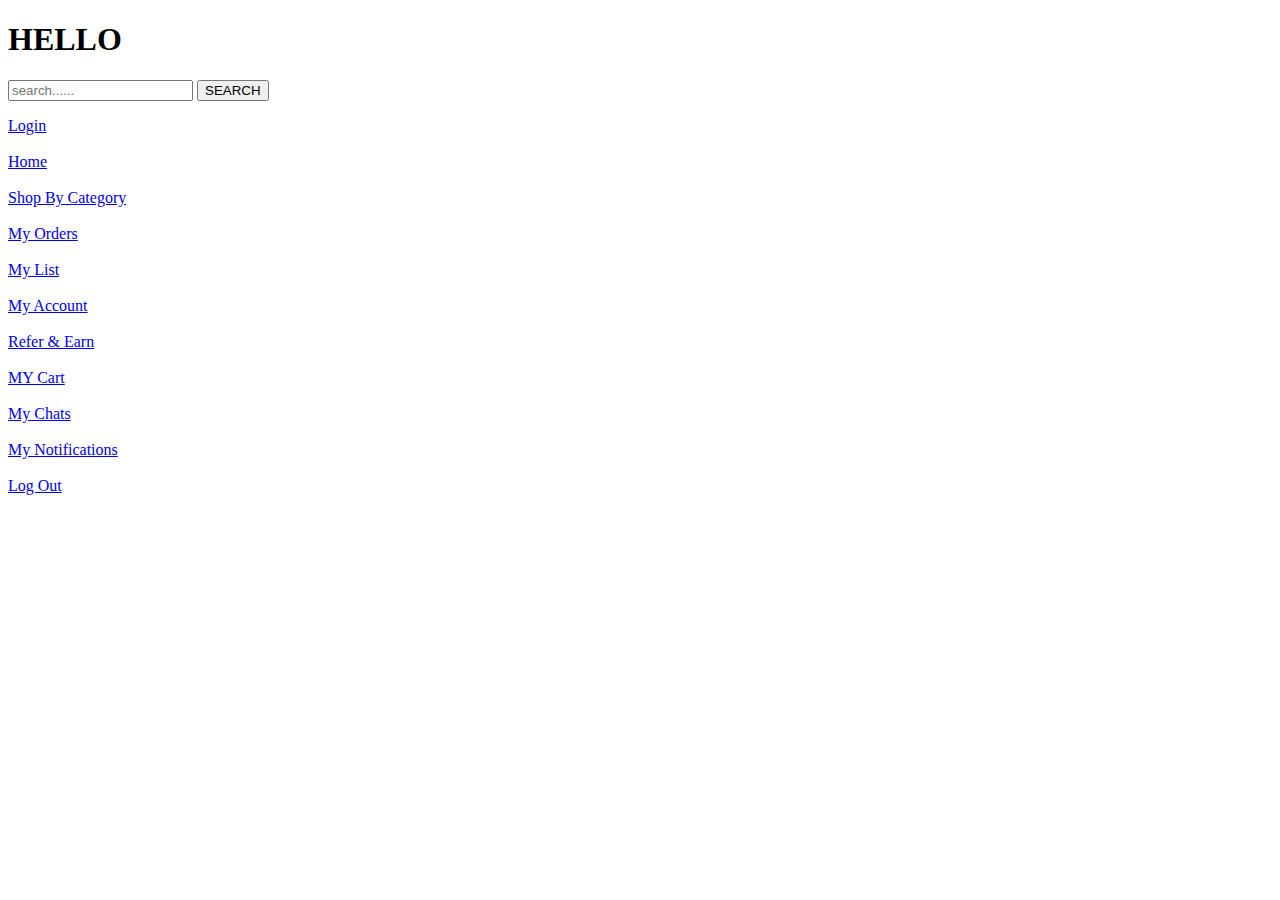
<file: index.html>
<!DOCTYPE html>
<html lang="en">
<head>
    <meta charset="UTF-8">
    <meta http-equiv="X-UA-Compatible" content="IE=edge">
    <meta name="viewport" content="width=device-width, initial-scale=1.0">
    <title>Document</title>
</head>
<body>
    <p>
        <h1>HELLO</h1>
    </p>


    <form> 
        <input type="text" placeholder="search......" GALLERY="search"></input>
        <button class="button" type="submit">SEARCH</button> 
    
 
    </form>
    <p> 
        <li><a href="index.html">Login</a></li> <br>
        <li><a href="index.html">Home</a></li> <br>
        <li><a href="index.html"> Shop By Category</a></li><br>
        <li><a href="index.html"> My Orders</a></li><br>
        <li><a href="index.html">My List</a></li><br>
        <li><a href="index.html">My Account</a></li><br>
        <li><a href="index.html">Refer & Earn</a></li><br>
        <li><a href="index.html">MY Cart</a></li><br>
        <li><a href="index.html">My Chats</a></li><br>
        <li><a href="index.html">My Notifications</a></li><br>
        <li><a href="index.html">Log Out</a></li><br>
    </p>
 
</body>
</html>
</file>
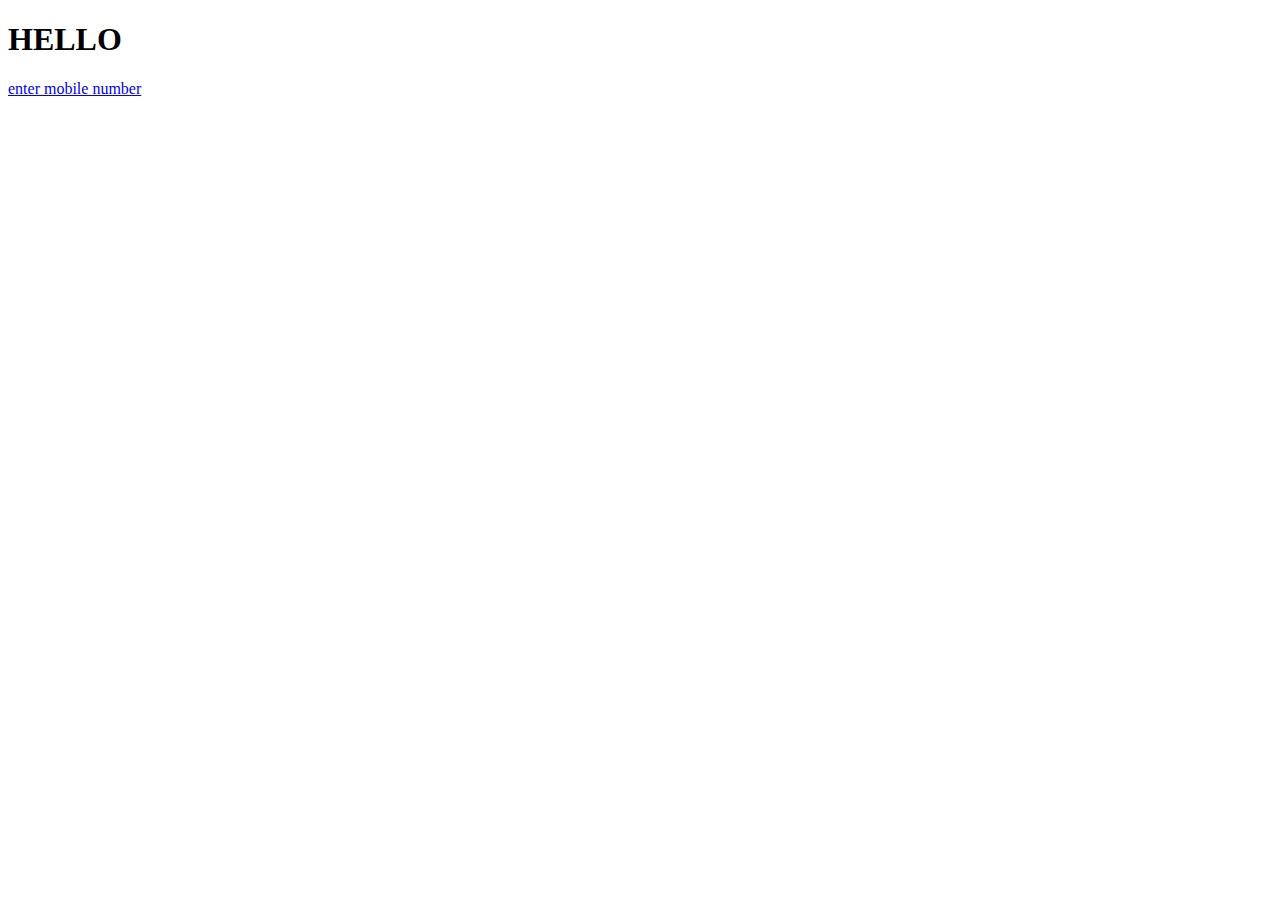
<file: contact.html>
<!DOCTYPE html>
<html lang="en">
<head>
    <meta charset="UTF-8">
    <meta http-equiv="X-UA-Compatible" content="IE=edge">
    <meta name="viewport" content="width=device-width, initial-scale=1.0">
    <title>Document</title>
</head>
<body>
    <p>
        <h1>HELLO</h1>
    </p>
    <li><a href="contact.html">enter mobile number</a></li> <br>
</file>
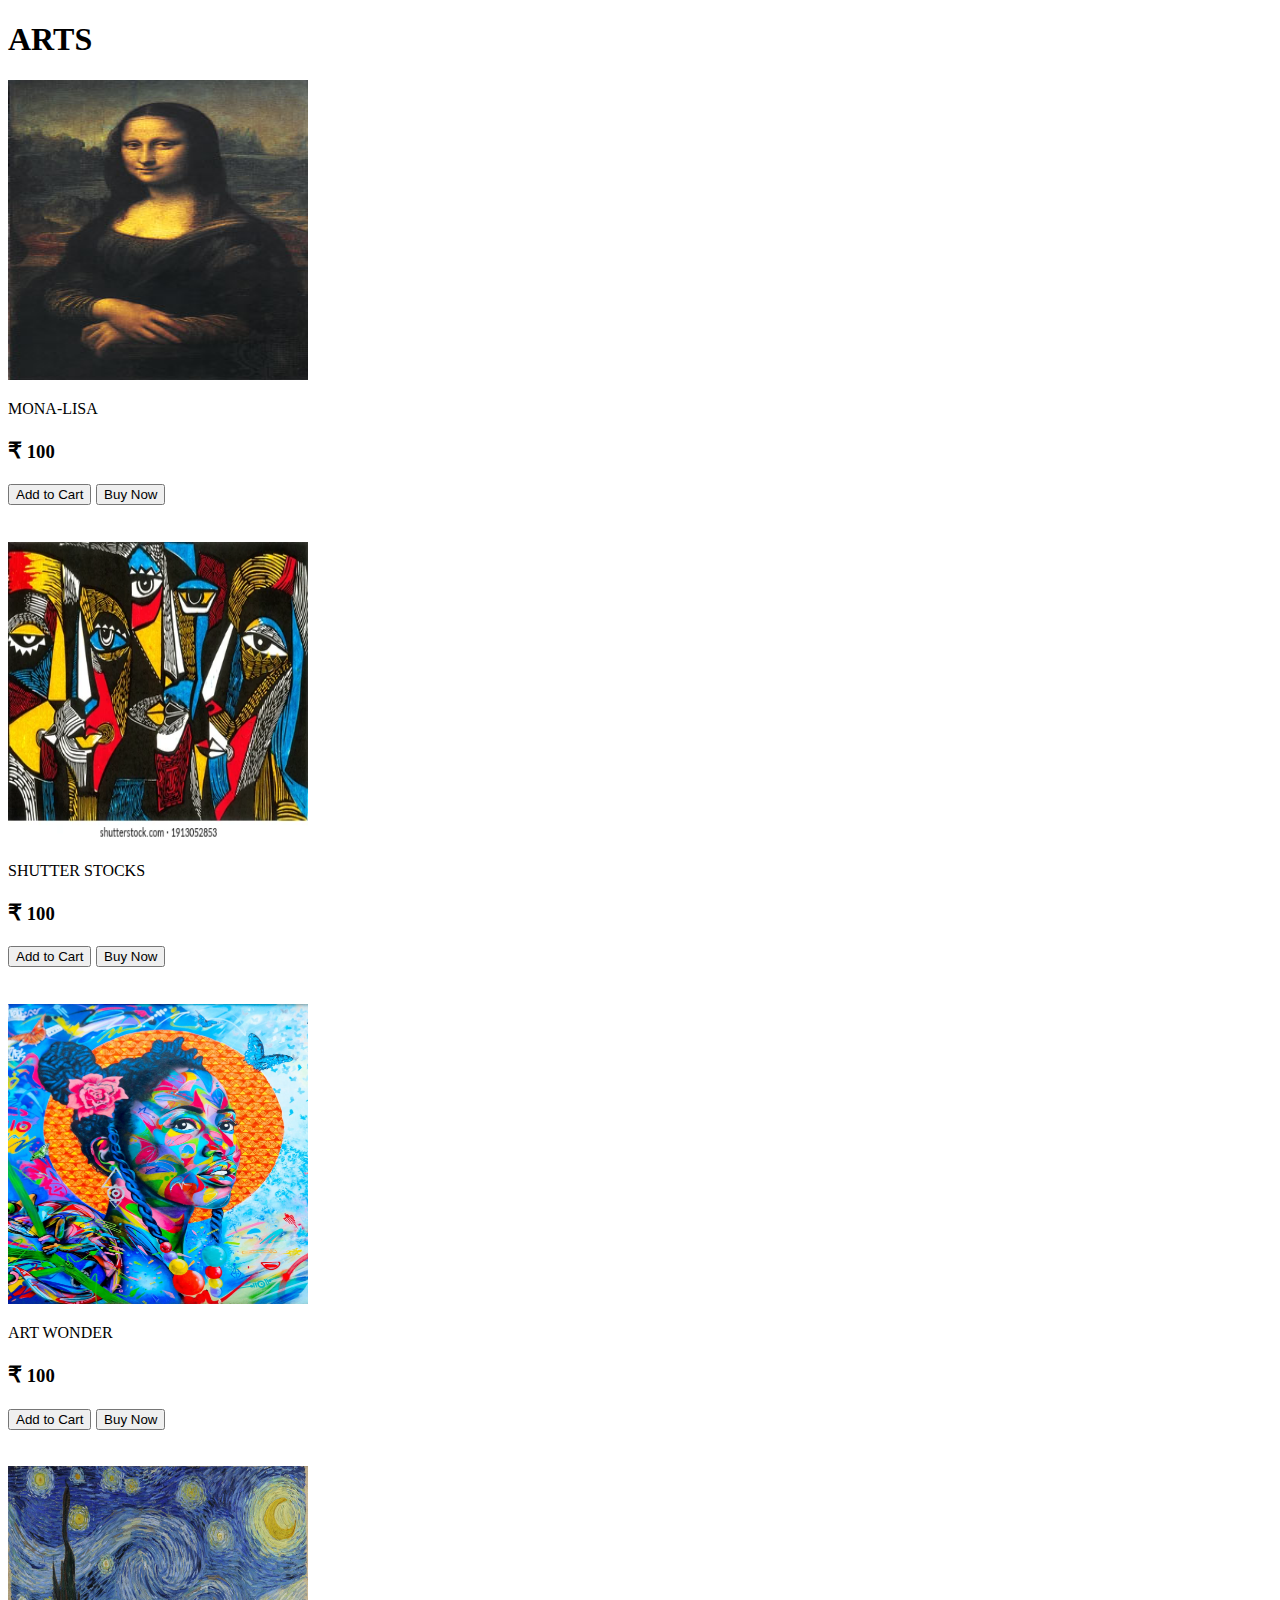
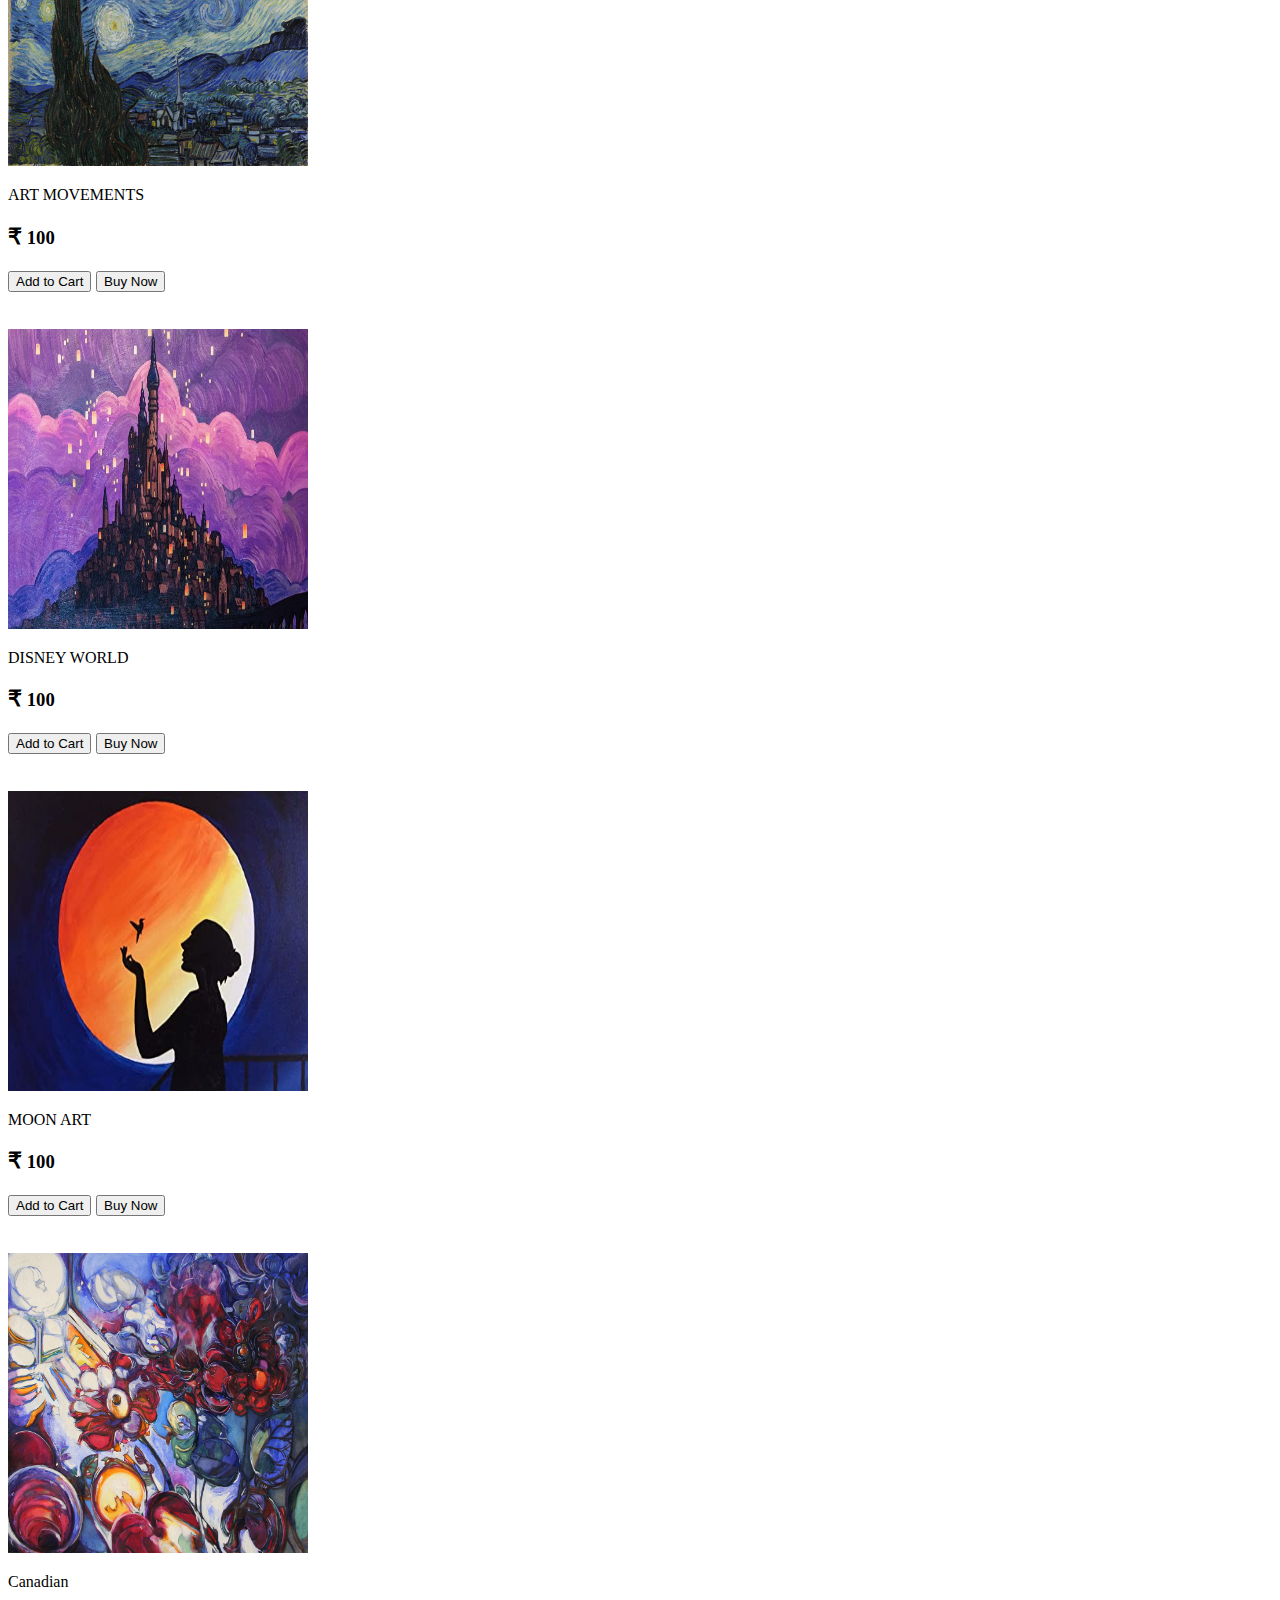
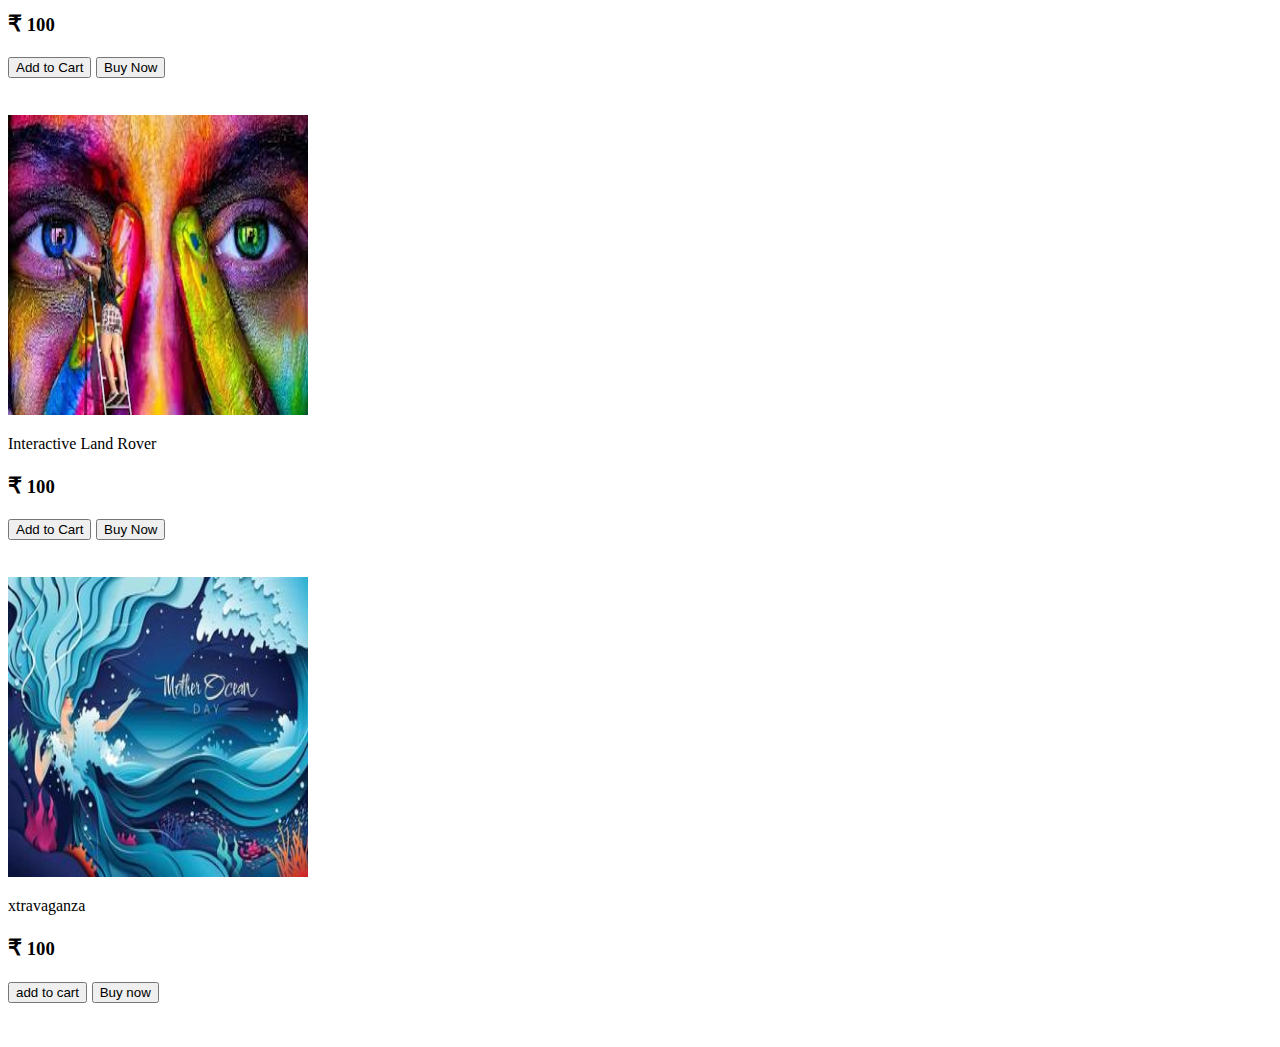
<file: gallery..html>
<!DOCTYPE html>
<html lang="en">
<head>
    <meta charset="UTF-8">
    <meta http-equiv="X-UA-Compatible" content="IE=edge">
    <meta name="viewport" content="width=device-width, initial-scale=1.0">
    <title>Document</title>
</head>
<body>
    <P> <h1>ARTS</h1> </p> 
        <div>
        <img src="MONA-LISA PAINTING"  width="300px"  height="300px" >
        <p class="product_title"> MONA-LISA </p>
            <p class="product_price">
                <big><h3>₹</big>
                <span>100</span>
            </p>

        <button class="product_button product_basket">Add to Cart</button>
        <button class="product_button product_basket">Buy Now</button>
        
        </div> <br>
            <div>
        <img src="SHUTTER STOCKS"  width="300px"  height="300px" >
        <p class="product_title"> SHUTTER STOCKS</p>
            <p class="product_price">
                <big><h3>₹</big>
                <span>100</span>
            </p>

        <button class="product_button product_basket">Add to Cart</button>
        <button class="product_button product_basket">Buy Now</button>
        
        </div> <br>
        <div>
        <img src="IMAGE 1"  width="300px"  height="300px" >
        <p class="product_title"> ART WONDER</p>
            <p class="product_price">
                <big><h3>₹</big>
                <span>100</span>
            </p>

        <button class="product_button product_basket">Add to Cart</button>
        <button class="product_button product_basket">Buy Now</button>
        
        </div> <br>
        <div>
        <img src="ART MOVEMENTS"  width="300px"  height="300px" >
        <p class="product_title"> ART MOVEMENTS</p>
            <p class="product_price">
                <big><h3>₹</big>
                <span>100</span>
            </p>

        <button class="product_button product_basket">Add to Cart</button>
        <button class="product_button product_basket">Buy Now</button>
        
        </div> <br>
        <div>
        <img src="DISNEY WORLD"  width="300px"  height="300px" >
        <p class="product_title"> DISNEY WORLD</p>
            <p class="product_price">
                <big><h3>₹</big>
                <span>100</span>
            </p>

        <button class="product_button product_basket">Add to Cart</button>
        <button class="product_button product_basket">Buy Now</button>
        
        </div> <br>
        <div>
        <img src="MOON PAINTING"  width="300px"  height="300px" >
        <p class="product_title"> MOON ART</p>
            <p class="product_price">
                <big><h3>₹</big>
                <span>100</span>
            </p>

        <button class="product_button product_basket">Add to Cart</button>
        <button class="product_button product_basket">Buy Now</button>
        
        </div> <br>
<div>
        <img src="Canadian Art"  width="300px"  height="300px" >
        <p class="product_title"> Canadian</p>
            <p class="product_price">
                <big><h3>₹</big>
                <span>100</span>
            </p>

        <button class="product_button product_basket">Add to Cart</button>
        <button class="product_button product_basket">Buy Now</button>
        
        </div> <br>
        <div>
        <img src="Interactive Land Rover"  width="300px"  height="300px" >
        <p class="product_title"> Interactive Land Rover</p>
            <p class="product_price">
                <big><h3>₹</big>
                <span>100</span>
            </p>

        <button class="product_button product_basket">Add to Cart</button>
        <button class="product_button product_basket">Buy Now</button>
        
        </div> <br>
        <div>
        <img src="Mother Ocean"  width="300px"  height="300px" >
        <p class="product_title"> xtravaganza</p>
            <p class="product_price">
                <big><h3>₹</big>
                <span>100</span>
            </p>

         <a> <input type ="Button" name="Add to cart" value ="add to cart"</a>
         <a> <input type ="Button" name="Buy now" value ="Buy now"</a>
        
        </div> <br>
</body>
</html>
</file>
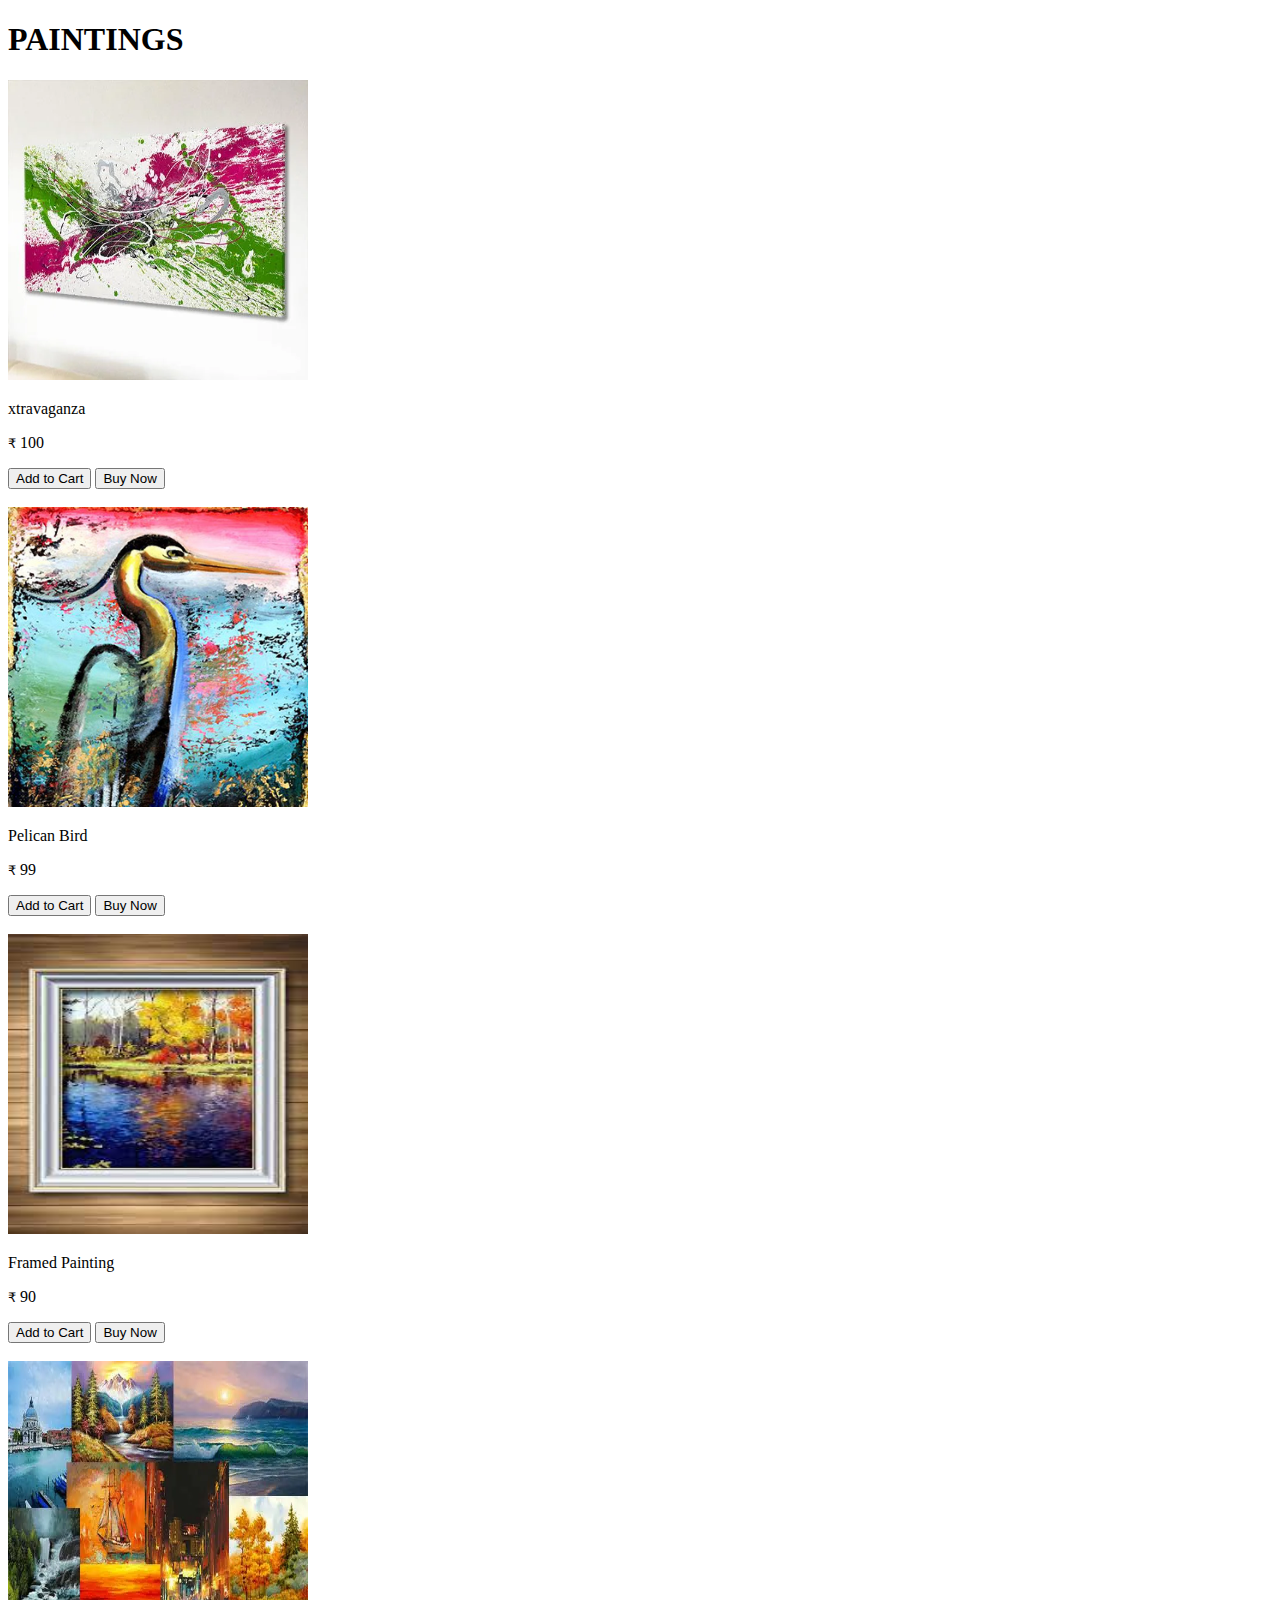
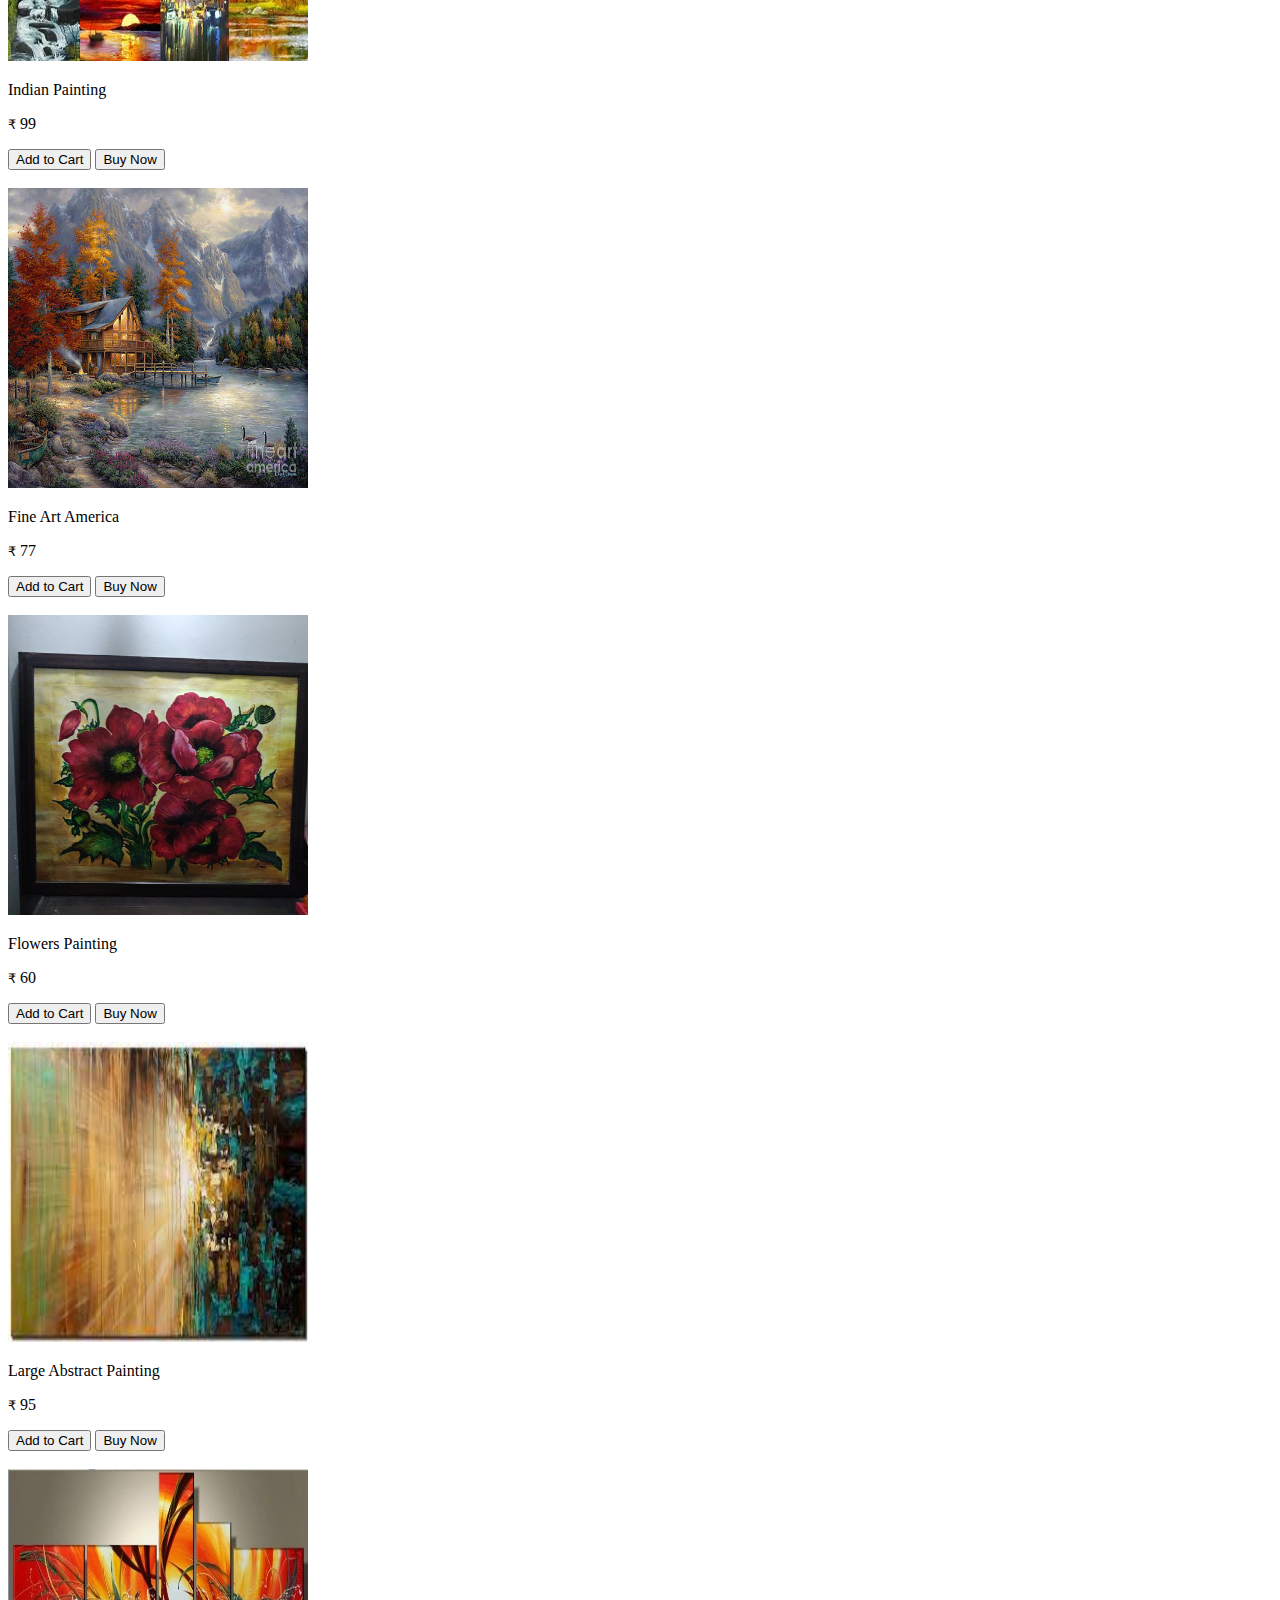
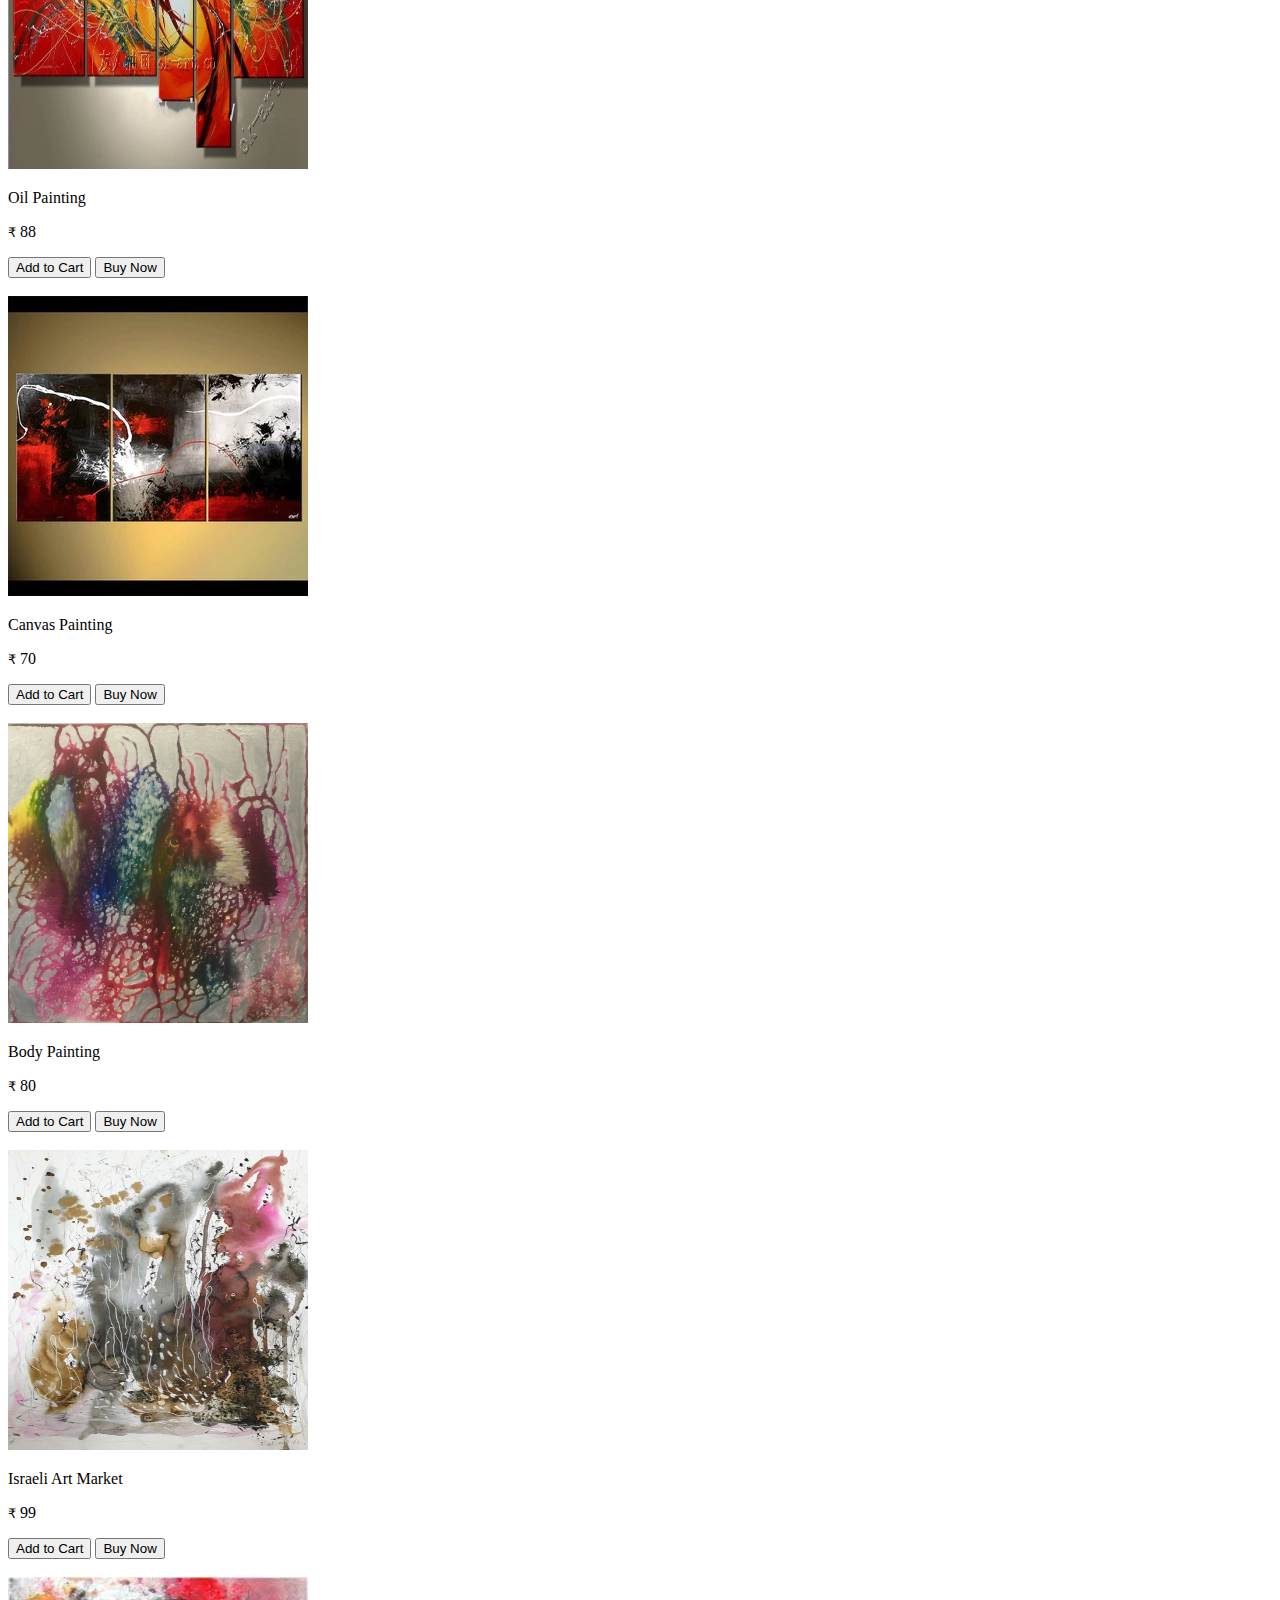
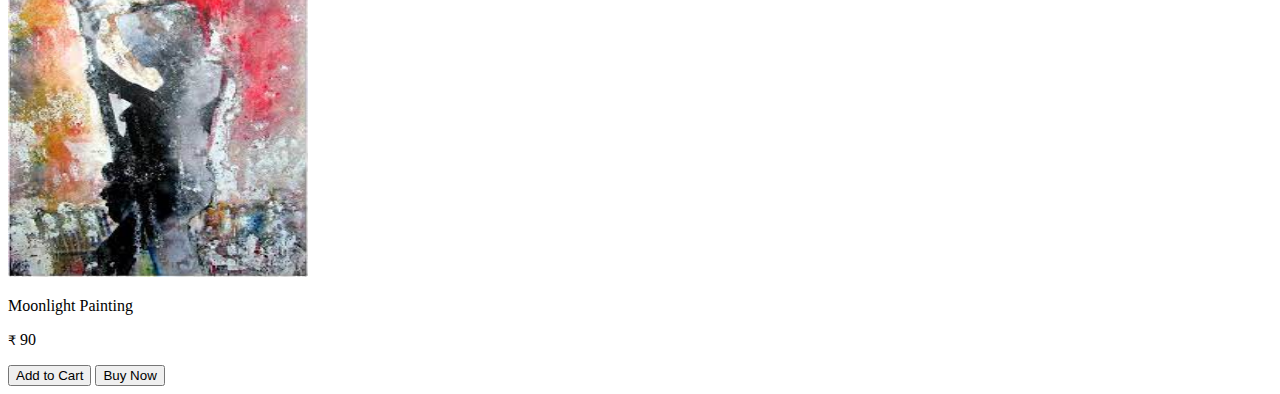
<file: gallery.html>
<!DOCTYPE html>
<html lang="en">
<head>
    <meta charset="UTF-8">
    <meta http-equiv="X-UA-Compatible" content="IE=edge">
    <meta name="viewport" content="width=device-width, initial-scale=1.0">
    <title>Document</title>



</head>
<body> 
    <P> <h1>PAINTINGS</h1> </p> 
        <div>
            
           <img src="Xtravaganza"  width ="300px"  height="300px"> <br>
           <p class="product_title"> xtravaganza</p>
            <p class="product_price">
                <small>₹</small>
                <span>100</span>
            </p>

        <button class="product_button product_basket">Add to Cart</button>
        <button class="product_button product_basket">Buy Now</button>
        
        </div> <br>
          <div>
        <img src="jk3"  width="300px"  height="300px" >
        <p class="product_title"> Pelican Bird</p>
            <p class="product_price">
                <small button>₹</small button>
                <span>99</span>
            </p>

        <button class="product_button product_basket">Add to Cart</button>
        <button class="product_button product_basket">Buy Now</button>
        </div> <br>
        <div>
        <img src="jk4"  width="300px"  height="300px">
        <p class="product_title"> Framed Painting</p>
            <p class="product_price">
                <small button>₹</small button>
                <span>90</span>
            </p>
            
         <button class="product_button product_basket">Add to Cart</button>
         
        <button class="product_button product_basket">Buy Now</button>
        </div> <br>
        
    <div>
        <img src="jk5"  width="300px"  height="300px">
        <p class="product_title"> Indian Painting</p>
            <p class="product_price">
                <small button> ₹</small button>
                <span>99</span>
            </p>

        <button class="product_button product_basket">Add to Cart</button>
        <button class="product_button product_basket">Buy Now</button>
        <tr>
            
        </div> <br>
        <div>
         <img src="jk6"  width="300px"  height="300px" align="centre">
         <p class="product_title"> Fine Art America</p>
            <p class="product_price">
                <small button>₹</small button>
                <span>77</span>
            </p>

        <button class="product_button product_basket">Add to Cart</button>
        <button class="product_button product_basket">Buy Now</button>
        </div> <br>
        <div>
            <img src="jk7"  width="300px"  height="300px">
            <p class="product_title"> Flowers Painting</p>
            <p class="product_price">
                <small button>₹</small button>
                <span>60</span>
            </p>

        <button class="product_button product_basket">Add to Cart</button>
        <button class="product_button product_basket">Buy Now</button>
        </div> <br>
        <div>
             <img src="jk8"  width="300px"  height="300px">
             <p class="product_title"> Large Abstract Painting</p>
            <p class="product_price">
                <small button>₹</small button>
                <span>95</span>
            </p>

        <button class="product_button product_basket">Add to Cart</button>
        <button class="product_button product_basket">Buy Now</button>
        </div> <br>
        <div>
        <img src="jk9"  width="300px"  height="300px" >
        <p class="product_title">Oil Painting </p>
            <p class="product_price">
                <small button>₹</small button>
                <span>88</span>
            </p>

        <button class="product_button product_basket">Add to Cart</button>
        <button class="product_button product_basket">Buy Now</button>
        </div> <br>
        <diV>
        <img src="jk10"  width="300px"  height="300px">
        <p class="product_title">Canvas Painting </p>
            <p class="product_price">
                <small button>₹</small button>
                <span>70</span>
            </p>



        <button class="product_button product_basket">Add to Cart</button>
        <button class="product_button product_basket">Buy Now</button>
        </div><br>
        <div>
        <img src="jk11"  width="300px"  height="300px">
        <p class="product_title">Body Painting </p>
            <p class="product_price">
                <small button>₹</small button>
                <span>80</span>
            </p>


        <button class="product_button product_basket">Add to Cart</button>
        <button class="product_button product_basket">Buy Now</button>
        </div><br>
        <div>
        
        <img src="jk12"  width="300px"  height="300px">
        <p class="product_title"> Israeli Art Market</p>
            <p class="product_price">
                <small button>₹</small button>
                <span>99</span>
            </p>

        <button class="product_button product_basket">Add to Cart</button>
        <button class="product_button product_basket">Buy Now</button>
        
        </div> <br>
        <div>
        <img src="jk13"  width="300px"  height="300px">
        <p class="product_title"> Moonlight Painting</p>
            <p class="product_price">
                <small button>₹</small button>
                <span>90</span>
            </p>

        <button class="product_button product_basket">Add to Cart</button>
        <button class="product_button product_basket">Buy Now</button>
        
        </div>


        

</body>
</html>
</file>
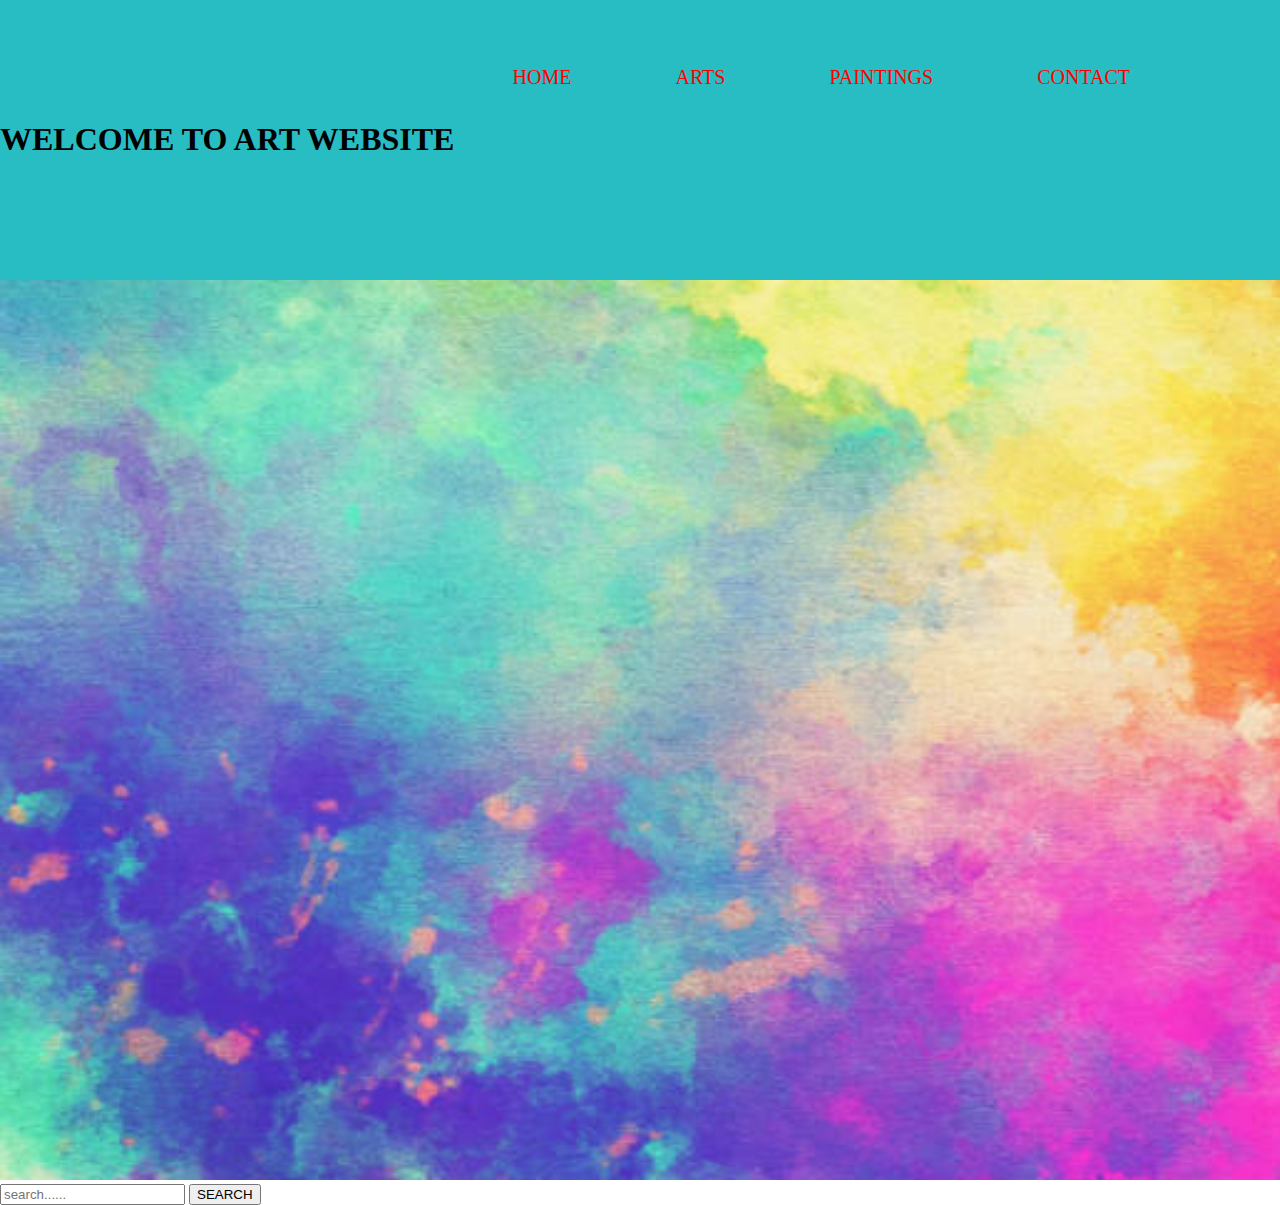
<file: index..html>
<!DOCTYPE html>
<html lang="en">
  <title>    ART GALLERY </title>
</head>
<link rel="stylesheet" href="index.css" />
<link rel="stylesheet" href="gallery.css" />
<body>
  <header>
    <h1> WELCOME TO ART WEBSITE  </h1>
    <div style="position: absolute; top: 50px; right: 50px" align="center">
    <ul class="navbar-nav nav pull-right">
        
        <li><a href="index.html"> HOME</a></li>
        <li><a href="Gallery..html"> ARTS</a></li>
        <li><a href="gallery.html">PAINTINGS</a></li>
        <li><a href="contact".html">CONTACT</a></li>
        </ul>
        <div class="search-box">
      
    </div>
  </header>
  <img src="k1" width="1520px" height="900px">
  
    
      
      
      
   
  
      <form> 
          <input type="text" placeholder="search......" name="search"></input>
          <button class="button" type="submit">SEARCH</button> 
   
      </form>



</body>
</html>
</file>
<file: index.css>
header{
    background-color: rgb(40, 189, 194);
    padding-bottom:100px;
    padding-top:100px;
}
body{
    margin: 0%;
}
ul li a {
    text-decoration: none;
    color: red;
    text-align: right;
    font-size: 20px;
  }
  
  li {
    display: inline;
    margin-right: 100px;
    text-align: right;
  }
  
  ul {
    position: right;
  }
</file>
<file: gallery.css>

</file>
